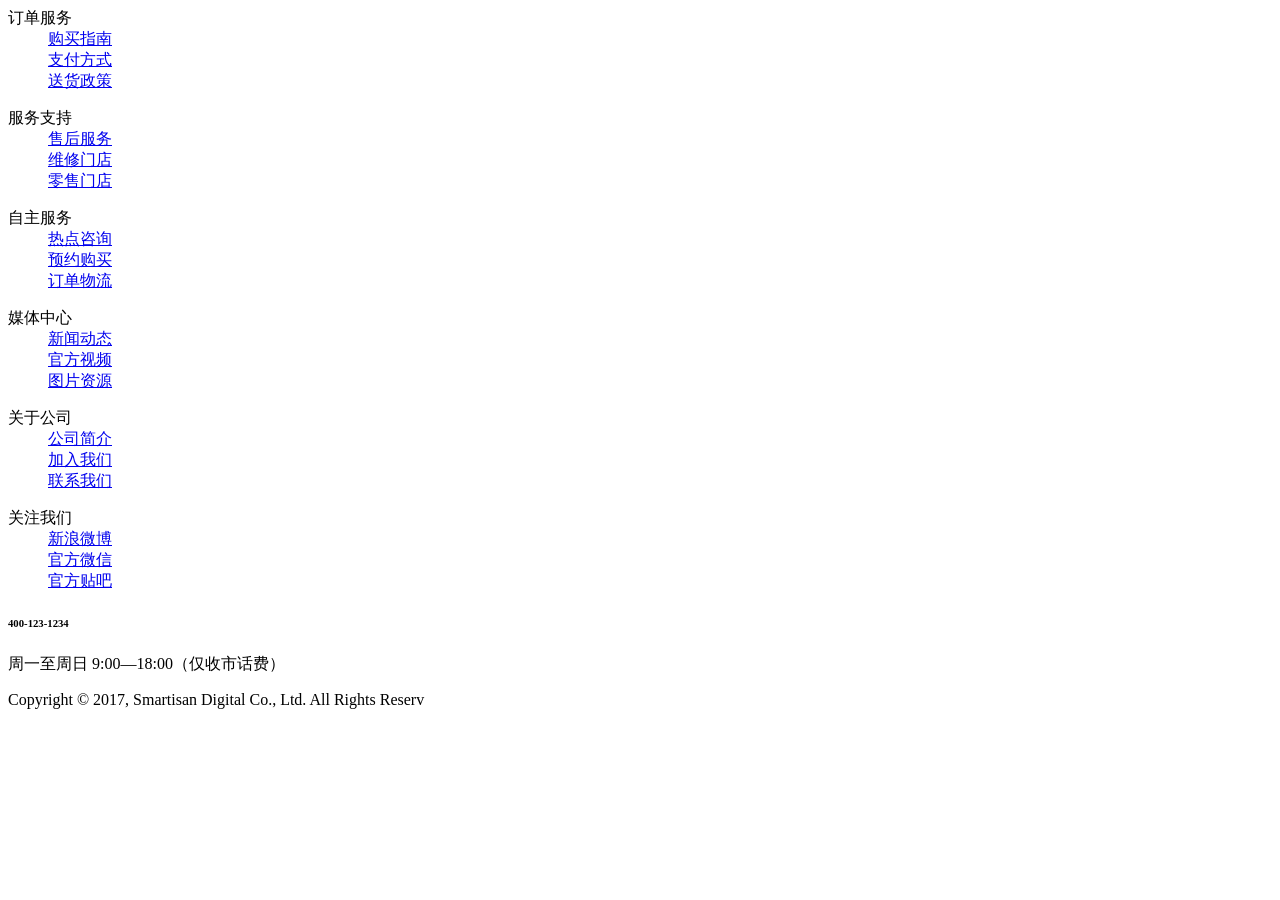
<file: go8-mall/src/main/resources/templates/footer.html>
<html xmlns:th="http://www.thymeleaf.org">

  <body>
  
      <div class="wrap" th:fragment="copy">
			<div class="footTop">
				<dl>
					<dt>订单服务</dt>
					<dd><a href="#">购买指南</a></dd>
					<dd><a href="#">支付方式</a></dd>
					<dd><a href="#">送货政策</a></dd>
				</dl>
				<dl>
					<dt>服务支持</dt>
					<dd><a href="#">售后服务</a></dd>
					<dd><a href="#">维修门店</a></dd>
					<dd><a href="#">零售门店</a></dd>
				</dl>
				<dl>
					<dt>自主服务</dt>
					<dd><a href="#">热点咨询</a></dd>
					<dd><a href="#">预约购买</a></dd>
					<dd><a href="#">订单物流</a></dd>
				</dl>
				<dl>
					<dt>媒体中心</dt>
					<dd><a href="#">新闻动态</a></dd>
					<dd><a href="#">官方视频</a></dd>
					<dd><a href="#">图片资源</a></dd>
				</dl>
				<dl>
					<dt>关于公司</dt>
					<dd><a href="#">公司简介</a></dd>
					<dd><a href="#">加入我们</a></dd>
					<dd><a href="#">联系我们</a></dd>
				</dl>
				<dl>
					<dt>关注我们</dt>
					<dd><a href="#">新浪微博</a></dd>
					<dd><a href="#">官方微信</a></dd>
					<dd><a href="#">官方贴吧</a></dd>
				</dl>
				<div class="info">
					<h6>400-123-1234</h6>
					<p>周一至周日 9:00—18:00（仅收市话费）</p>
				</div>
			</div>
			<div class="footBtm">
				<p>Copyright © 2017, Smartisan Digital Co., Ltd. All Rights Reserv</p>
			</div>
		</div>
  
  </body>
  
</html>
</file>
